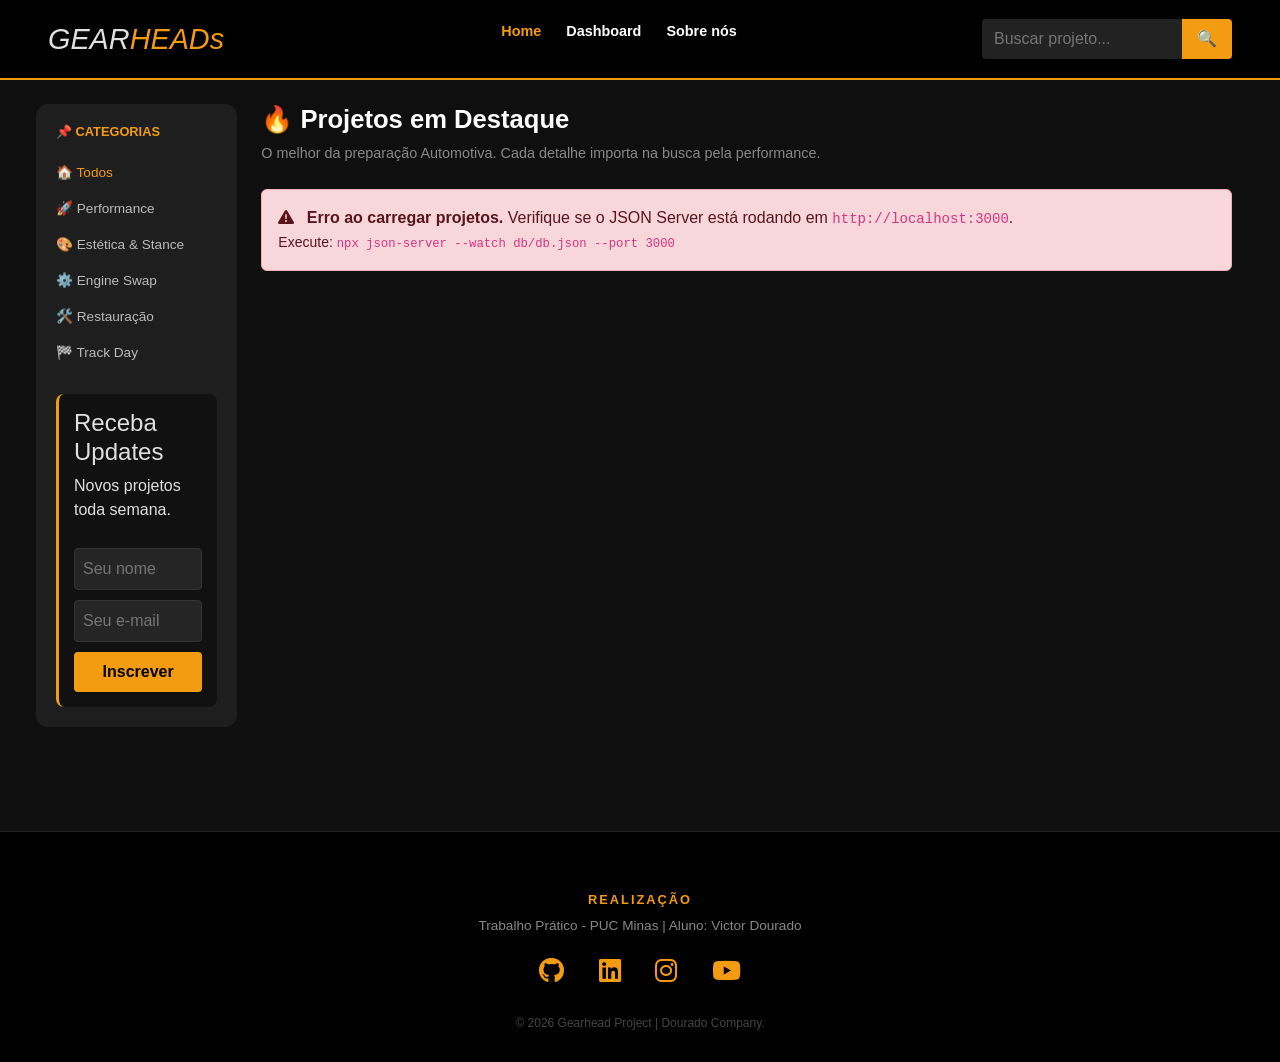
<file: public/index.html>
<!DOCTYPE html>
<html lang="pt-br">
<head>
    <meta charset="UTF-8">
    <meta name="viewport" content="width=device-width, initial-scale=1.0">
    <title>Gearhead Project | Victor Dourado</title>
    <link rel="icon" type="image/jpg" href="images/Icon.jpg">
    <link href="https://cdn.jsdelivr.net/npm/bootstrap@5.3.3/dist/css/bootstrap.min.css" rel="stylesheet">
    <link rel="stylesheet" href="https://cdnjs.cloudflare.com/ajax/libs/font-awesome/6.5.1/css/all.min.css">
    <link rel="stylesheet" href="assets/css/style.css">
</head>
<body>

    <header class="main-header">
        <div class="container-fluid px-lg-5 d-flex flex-wrap justify-content-between align-items-center">
            <div class="logo">
                <h1>GEAR<span>HEADs</span></h1>
            </div>
            
            <nav class="top-nav d-none d-lg-block">
                <ul class="nav-links">
                    <li><a href="index.html" class="active">Home</a></li>
                    <li><a href="dashboard.html">Dashboard</a></li>
                    <li><a href="sobre.html">Sobre nós</a></li>
                </ul>
            </nav>

            <div class="search-mockup">
                <input type="text" id="searchInput" placeholder="Buscar projeto...">
                <button onclick="filterCards()">🔍</button>
            </div>
        </div>
    </header>

    <div class="container-fluid px-lg-5 mt-4">
        <div class="row">
            
            <main class="col-12 col-md-10 order-1 order-md-2 ps-md-4">
                <div class="section-title mb-4">
                    <h2>🔥 Projetos em Destaque</h2>
                    <p>O melhor da preparação Automotiva. Cada detalhe importa na busca pela performance.</p>
                </div>

                <div id="loadingMsg" class="text-center py-5">
                    <div class="spinner-border text-warning" role="status"></div>
                    <p class="mt-3 text-muted">Carregando projetos...</p>
                </div>

                <div id="errorMsg" class="alert alert-danger d-none" role="alert">
                    <i class="fas fa-exclamation-triangle me-2"></i>
                    <strong>Erro ao carregar projetos.</strong> Verifique se o JSON Server está rodando em <code>http://localhost:3000</code>.
                    <br><small>Execute: <code>npx json-server --watch db/db.json --port 3000</code></small>
                </div>

                <div id="cardsContainer" class="row g-4 d-none"></div>
            </main>

            <aside class="col-12 col-md-2 order-2 order-md-1 mb-4 p-0">
                <div class="side-menu">
                    <h3>📌 CATEGORIAS</h3>
                    <nav>
                        <ul id="categoriasList">
                            <li><a href="#" class="active" onclick="filtrarPorCategoria(null, this)">🏠 Todos</a></li>
                            <li><a href="#" onclick="filtrarPorCategoria('Performance', this)">🚀 Performance</a></li>
                            <li><a href="#" onclick="filtrarPorCategoria('Estetica', this)">🎨 Estética & Stance</a></li>
                            <li><a href="#" onclick="filtrarPorCategoria('Engine Swap', this)">⚙️ Engine Swap</a></li>
                            <li><a href="#" onclick="filtrarPorCategoria('Restauracao', this)">🛠️ Restauração</a></li>
                            <li><a href="#" onclick="filtrarPorCategoria('Track Day', this)">🏁 Track Day</a></li>
                        </ul>
                    </nav>

                    <section class="newsletter-box">
                        <h4>Receba Updates</h4>
                        <p>Novos projetos toda semana.</p>
                        <div>
                            <input type="text" placeholder="Seu nome">
                            <input type="email" placeholder="Seu e-mail">
                            <button type="button">Inscrever</button>
                        </div>
                    </section>
                </div>
            </aside>
        </div>
    </div>

    <footer class="main-footer">
        <div class="container text-center">
            <h5>REALIZAÇÃO</h5>
            <p>Trabalho Prático - PUC Minas | Aluno: Victor Dourado</p>
            
            <div class="social-links mt-3">
                <a href="https://github.com/Dourado006" target="_blank" title="GitHub"><i class="fab fa-github"></i></a>
                <a href="https://www.linkedin.com/in/victor-dourado-792230355/" target="_blank" title="Linkedin"><i class="fab fa-linkedin"></i></a>
                <a href="https://www.instagram.com/victor.dourado.006/" target="_blank" title="Instagram"><i class="fab fa-instagram"></i></a>
                <a href="https://youtube.com/seu-canal" target="_blank" title="YouTube"><i class="fab fa-youtube"></i></a>
            </div>

            <div class="footer-bottom mt-4">
                <p>&copy; 2026 Gearhead Project | Dourado Company.</p>
            </div>
        </div>
    </footer>

    <script src="https://cdn.jsdelivr.net/npm/bootstrap@5.3.3/dist/js/bootstrap.bundle.min.js"></script>
    <script src="assets/scripts/app.js"></script>
</body>
</html>
</file>
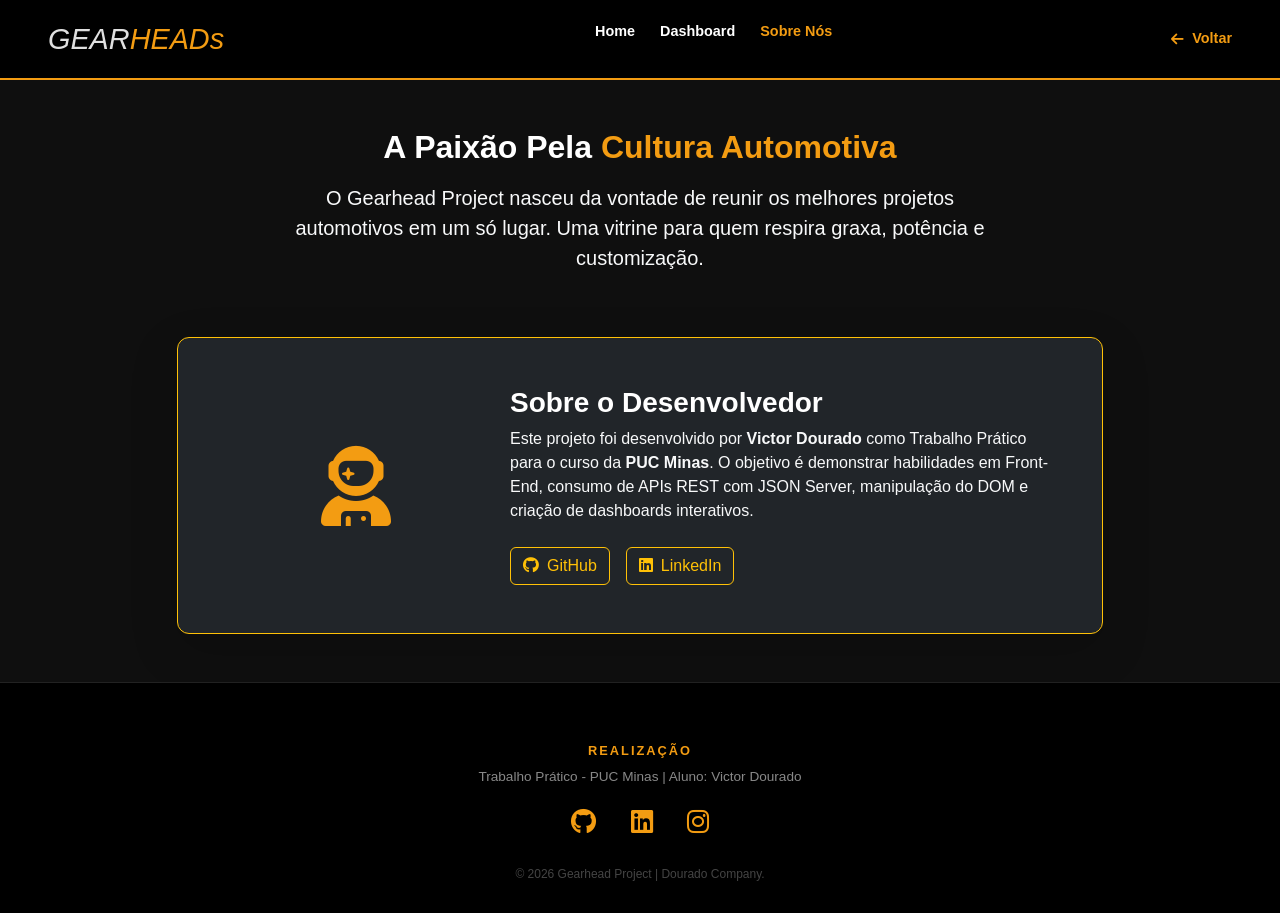
<file: public/sobre.html>
<!DOCTYPE html>
<html lang="pt-br">
<head>
    <meta charset="UTF-8">
    <meta name="viewport" content="width=device-width, initial-scale=1.0">
    <title>Sobre Nós | Gearhead Project</title>
    <link rel="icon" type="image/jpeg" href="images/Icon.jpg">
    <link href="https://cdn.jsdelivr.net/npm/bootstrap@5.3.3/dist/css/bootstrap.min.css" rel="stylesheet">
    <link rel="stylesheet" href="https://cdnjs.cloudflare.com/ajax/libs/font-awesome/6.5.1/css/all.min.css">
    <link rel="stylesheet" href="assets/css/style.css">
</head>
<body>

    <header class="main-header">
        <div class="container-fluid px-lg-5 d-flex flex-wrap justify-content-between align-items-center">
            <div class="logo">
                <h1>GEAR<span>HEADs</span></h1>
            </div>
            
            <nav class="top-nav d-none d-lg-block">
                <ul class="nav-links">
                    <li><a href="index.html">Home</a></li>
                    <li><a href="dashboard.html">Dashboard</a></li>
                    <li><a href="sobre.html" class="active">Sobre Nós</a></li>
                </ul>
            </nav>

            <a href="index.html" class="btn-voltar d-none d-lg-flex">
                <i class="fas fa-arrow-left me-2"></i> Voltar
            </a>
        </div>
    </header>

   <div class="container mt-5 mb-5">
        <div class="row justify-content-center">
            <div class="col-12 col-lg-8 text-center mb-5">
                <h2 class="fw-bold text-white mb-3">A Paixão Pela <span style="color: #f39c12;">Cultura Automotiva</span></h2>
                <p class="text-light fs-5">O Gearhead Project nasceu da vontade de reunir os melhores projetos automotivos em um só lugar. Uma vitrine para quem respira graxa, potência e customização.</p>
            </div>
        </div>

        <div class="row justify-content-center">
            <div class="col-12 col-md-10">
                <div class="card bg-dark text-white border-warning shadow-lg p-4 p-md-5" style="border-radius: 12px;">
                    <div class="row align-items-center">
                        <div class="col-md-4 text-center mb-4 mb-md-0">
                            <i class="fas fa-user-astronaut fa-5x" style="color: #f39c12;"></i>
                        </div>
                        <div class="col-md-8">
                            <h3 class="fw-bold mb-2">Sobre o Desenvolvedor</h3>
                            <p class="text-light mb-4">Este projeto foi desenvolvido por <strong>Victor Dourado</strong> como Trabalho Prático para o curso da <strong>PUC Minas</strong>. O objetivo é demonstrar habilidades em Front-End, consumo de APIs REST com JSON Server, manipulação do DOM e criação de dashboards interativos.</p>
                            
                            <div class="d-flex gap-3">
                                <a href="https://github.com/Dourado006" target="_blank" class="btn btn-outline-warning">
                                    <i class="fab fa-github me-2"></i>GitHub
                                </a>
                                <a href="https://www.linkedin.com/in/victor-dourado-792230355/" target="_blank" class="btn btn-outline-warning">
                                    <i class="fab fa-linkedin me-2"></i>LinkedIn
                                </a>
                            </div>
                        </div>
                    </div>
                </div>
            </div>
        </div>
    </div>

    <footer class="main-footer mt-auto">
        <div class="container text-center">
            <h5>REALIZAÇÃO</h5>
            <p>Trabalho Prático - PUC Minas | Aluno: Victor Dourado</p>
            <div class="social-links mt-3">
                <a href="https://github.com/Dourado006" target="_blank" title="GitHub"><i class="fab fa-github"></i></a>
                <a href="https://www.linkedin.com/in/victor-dourado-792230355/" target="_blank" title="Linkedin"><i class="fab fa-linkedin"></i></a>
                <a href="https://www.instagram.com/victor.dourado.006/" target="_blank" title="Instagram"><i class="fab fa-instagram"></i></a>
            </div>
            <div class="footer-bottom mt-4">
                <p>&copy; 2026 Gearhead Project | Dourado Company.</p>
            </div>
        </div>
    </footer>

    <script src="https://cdn.jsdelivr.net/npm/bootstrap@5.3.3/dist/js/bootstrap.bundle.min.js"></script>
</body>
</html>
</file>
<file: public/assets/css/style.css>
/* =============================================
   Gearhead Project - style.css
   Autor: Victor Dourado
   ============================================= */

:root {
    --primary: #f39c12;
    --dark: #0f0f0f;
    --gray: #1e1e1e;
    --text: #e0e0e0;
    --card-bg: #1a1a1a;
    --border: #2e2e2e;
}

* {
    box-sizing: border-box;
    margin: 0;
    padding: 0;
}

body {
    font-family: 'Segoe UI', Tahoma, Geneva, Verdana, sans-serif;
    background-color: var(--dark);
    color: var(--text);
    overflow-x: hidden;
}

/* =============================================
   HEADER
   ============================================= */
.main-header {
    background: #000;
    padding: 1.2rem 0;
    border-bottom: 2px solid var(--primary);
    position: sticky;
    top: 0;
    z-index: 1000;
}

.logo h1 {
    font-style: italic;
    letter-spacing: 0px;
    margin: 0;
    font-size: 1.8rem;
}

.logo h1 span {
    color: var(--primary);
}

.nav-links {
    display: flex;
    list-style: none;
    gap: 25px;
}

.nav-links a {
    text-decoration: none;
    color: white;
    font-weight: bold;
    font-size: 0.9rem;
    transition: 0.3s;
}

.nav-links a:hover,
.nav-links a.active {
    color: var(--primary);
}

.search-mockup {
    display: flex;
}

.search-mockup input {
    padding: 8px 12px;
    border: none;
    background: #222;
    color: white;
    border-radius: 4px 0 0 4px;
    width: 200px;
}

.search-mockup button {
    background: var(--primary);
    border: none;
    padding: 8px 15px;
    border-radius: 0 4px 4px 0;
    cursor: pointer;
}

/* Botão Voltar no Header */
.btn-voltar {
    align-items: center;
    color: var(--primary);
    text-decoration: none;
    font-size: 0.9rem;
    font-weight: bold;
    transition: 0.3s;
}
.btn-voltar:hover { color: white; }

/* =============================================
   BREADCRUMB
   ============================================= */
.breadcrumb {
    background: transparent;
    padding: 0;
    margin: 0;
}
.breadcrumb-item a {
    color: var(--primary);
    text-decoration: none;
}
.breadcrumb-item.active {
    color: #aaa;
}
.breadcrumb-item + .breadcrumb-item::before {
    color: #555;
}

/* =============================================
   SEÇÃO LATERAL
   ============================================= */
.side-menu {
    background: var(--gray);
    padding: 20px;
    border-radius: 12px;
    height: fit-content;
    position: sticky;
    top: 100px;
}

.side-menu h3 {
    color: var(--primary);
    margin-bottom: 20px;
    text-transform: uppercase;
    font-size: 0.8rem;
    font-weight: bold;
}

.side-menu ul {
    list-style: none;
    padding: 0;
}

.side-menu ul li {
    margin-bottom: 12px;
}

.side-menu ul li a {
    text-decoration: none;
    color: #bbb;
    font-size: 0.85rem;
    transition: 0.2s;
    cursor: pointer;
}

.side-menu ul li a:hover,
.side-menu ul li a.active {
    color: var(--primary);
}

/* Newsletter */
.newsletter-box {
    margin-top: 30px;
    background: #111;
    padding: 15px;
    border-radius: 8px;
    border-left: 3px solid var(--primary);
}

.newsletter-box input {
    width: 100%;
    padding: 8px;
    margin-top: 10px;
    background: #252525;
    border: 1px solid #333;
    color: white;
    border-radius: 4px;
}

.newsletter-box button {
    width: 100%;
    background: var(--primary);
    color: #000;
    border: none;
    padding: 8px;
    margin-top: 10px;
    font-weight: bold;
    border-radius: 4px;
    cursor: pointer;
}

/* =============================================
   CARDS - HOME
   ============================================= */
.card-item {
    background: var(--card-bg);
    border-radius: 12px;
    overflow: hidden;
    transition: 0.4s;
    border: 1px solid var(--border);
    position: relative;
    display: flex;
    flex-direction: column;
}

.card-item:hover {
    transform: translateY(-8px);
    border-color: var(--primary);
    box-shadow: 0 12px 30px rgba(243, 156, 18, 0.15);
}

.card-item img {
    width: 100%;
    height: 220px;
    object-fit: cover;
}

.badge-tech {
    position: absolute;
    top: 15px;
    right: 15px;
    background: var(--primary);
    color: black;
    padding: 4px 10px;
    border-radius: 4px;
    font-weight: 800;
    font-size: 0.65rem;
    text-transform: uppercase;
}

.card-content {
    padding: 18px;
    display: flex;
    flex-direction: column;
    flex: 1;
}

.card-categoria {
    font-size: 0.7rem;
    font-weight: 700;
    color: var(--primary);
    text-transform: uppercase;
    letter-spacing: 1px;
    margin-bottom: 6px;
}

.card-content h3 {
    color: #fff;
    font-size: 1rem;
    margin-bottom: 8px;
    line-height: 1.3;
}

.card-content p {
    font-size: 0.85rem;
    color: #999;
    flex: 1;
    margin-bottom: 14px;
}

.card-footer-info {
    display: flex;
    justify-content: space-between;
    align-items: center;
    border-top: 1px solid var(--border);
    padding-top: 12px;
    margin-top: auto;
    gap: 10px;
}

.card-preco {
    color: var(--primary);
    font-weight: 800;
    font-size: 0.9rem;
}

.btn-detalhes {
    text-decoration: none;
    color: #000;
    background: var(--primary);
    padding: 6px 14px;
    border-radius: 4px;
    font-size: 0.78rem;
    font-weight: 700;
    transition: 0.2s;
    white-space: nowrap;
}
.btn-detalhes:hover {
    background: #fff;
    color: #000;
}

/* =============================================
   PÁGINA DE DETALHES
   ============================================= */
.detail-img-wrapper {
    position: relative;
    border-radius: 12px;
    overflow: hidden;
    border: 1px solid var(--border);
}

.detail-main-img {
    width: 100%;
    height: 420px;
    object-fit: cover;
    display: block;
}

.badge-tech-detail {
    position: absolute;
    top: 20px;
    right: 20px;
    background: var(--primary);
    color: black;
    padding: 6px 14px;
    border-radius: 6px;
    font-weight: 900;
    font-size: 0.85rem;
    text-transform: uppercase;
}

.detail-info-box {
    background: var(--gray);
    border-radius: 12px;
    padding: 28px;
    border: 1px solid var(--border);
    height: 100%;
}

.detail-title {
    font-size: 1.8rem;
    color: var(--primary);
    font-weight: 800;
    margin-bottom: 10px;
    line-height: 1.2;
}

.detail-short-desc {
    color: #bbb;
    font-size: 0.95rem;
    margin-bottom: 0;
}

/* Grid de specs */
.detail-specs-grid {
    display: grid;
    grid-template-columns: 1fr 1fr;
    gap: 12px;
}

.spec-item {
    background: #111;
    border-radius: 8px;
    padding: 12px 14px;
    border: 1px solid var(--border);
}

.spec-label {
    display: block;
    font-size: 0.7rem;
    color: #aaaaaa ; 
    text-transform: uppercase;
    letter-spacing: 0.5px;
    margin-bottom: 4px;
}

.spec-label i {
    margin-right: 4px;
    color: var(--primary);
}

.spec-value {
    display: block;
    font-size: 0.9rem;
    font-weight: 700;
    color: #ffffff; 
}

.spec-value.highlight {
    color: var(--primary);
    font-size: 1rem;
}

/* Botões de ação */
.detail-actions {
    display: flex;
    gap: 12px;
    flex-wrap: wrap;
}

.btn-action {
    display: inline-flex;
    align-items: center;
    padding: 10px 22px;
    border-radius: 6px;
    font-size: 0.9rem;
    font-weight: 700;
    text-decoration: none;
    cursor: pointer;
    transition: 0.25s;
    border: none;
}

.btn-action-primary {
    background: var(--primary);
    color: #000;
}
.btn-action-primary:hover {
    background: #fff;
    color: #000;
}

.btn-action-outline {
    background: transparent;
    color: var(--primary);
    border: 2px solid var(--primary);
}
.btn-action-outline:hover {
    background: var(--primary);
    color: #000;
}

/* Seção de descrição e tags */
.detail-section-box {
    background: var(--gray);
    border-radius: 12px;
    padding: 24px 28px;
    border: 1px solid var(--border);
}

.detail-section-title {
    font-size: 1rem;
    font-weight: 700;
    color: var(--primary);
    text-transform: uppercase;
    letter-spacing: 0.5px;
    margin-bottom: 16px;
    padding-bottom: 10px;
    border-bottom: 1px solid var(--border);
}

.detail-section-title i {
    margin-right: 6px;
}

.detail-full-desc {
    color: #bbb;
    font-size: 0.95rem;
    line-height: 1.8;
    margin: 0;
}

/* Tags / Chips */
.tags-container {
    display: flex;
    flex-wrap: wrap;
    gap: 10px;
}

.tag-chip {
    background: #111;
    border: 1px solid var(--primary);
    color: var(--primary);
    padding: 5px 14px;
    border-radius: 20px;
    font-size: 0.8rem;
    font-weight: 600;
    transition: 0.2s;
    cursor: default;
}
.tag-chip:hover {
    background: var(--primary);
    color: #000;
}

/* =============================================
   FORMULÁRIO DE CADASTRO
   ============================================= */
.form-box {
    background: var(--gray);
    border-radius: 14px;
    border: 1px solid var(--border);
    overflow: hidden;
}

.form-header {
    padding: 28px 32px;
    background: #111;
    border-bottom: 1px solid var(--border);
}

.form-header h2 {
    font-size: 1.5rem;
    color: var(--primary);
    margin-bottom: 6px;
}

.form-header p {
    color: #888;
    font-size: 0.9rem;
    margin: 0;
}

#cadastroForm {
    padding: 32px;
}

.form-label {
    color: #ccc;
    font-size: 0.85rem;
    font-weight: 600;
    margin-bottom: 6px;
    display: block;
}

.required {
    color: var(--primary);
}

.form-control-custom {
    width: 100%;
    background: #111;
    border: 1px solid var(--border);
    color: #e0e0e0;
    padding: 10px 14px;
    border-radius: 6px;
    font-size: 0.9rem;
    transition: border-color 0.2s;
    outline: none;
    font-family: inherit;
    resize: vertical;
}

.form-control-custom:focus {
    border-color: var(--primary);
    box-shadow: 0 0 0 2px rgba(243, 156, 18, 0.15);
}

.form-control-custom option {
    background: #1a1a1a;
}

/* Toggle switch */
.toggle-wrapper {
    display: flex;
    align-items: center;
}

.toggle-input {
    display: none;
}

.toggle-label {
    width: 46px;
    height: 24px;
    background: #333;
    border-radius: 12px;
    cursor: pointer;
    position: relative;
    transition: 0.3s;
}

.toggle-label::after {
    content: '';
    position: absolute;
    top: 3px;
    left: 3px;
    width: 18px;
    height: 18px;
    border-radius: 50%;
    background: #888;
    transition: 0.3s;
}

.toggle-input:checked + .toggle-label {
    background: var(--primary);
}

.toggle-input:checked + .toggle-label::after {
    left: 25px;
    background: #000;
}

.form-actions {
    display: flex;
    justify-content: flex-end;
    gap: 12px;
    padding-top: 8px;
    flex-wrap: wrap;
}

/* =============================================
   SEÇÃO TITLE (HOME)
   ============================================= */
.section-title h2 {
    font-size: 1.6rem;
    font-weight: 800;
    color: white;
}
.section-title p {
    color: #888;
    font-size: 0.9rem;
    margin-top: 6px;
}

/* =============================================
   FOOTER
   ============================================= */
.main-footer {
    background-color: #000;
    padding: 60px 0 30px 0;
    margin-top: 80px;
    border-top: 1px solid #222;
}

.main-footer h5 {
    color: var(--primary);
    font-size: 0.8rem;
    font-weight: 700;
    letter-spacing: 2px;
    text-transform: uppercase;
}

.main-footer p {
    color: #888;
    font-size: 0.85rem;
}

.social-links a {
    color: var(--primary);
    text-decoration: none;
    margin: 0 15px;
    font-size: 1.6rem;
    transition: 0.3s ease-in-out;
    display: inline-block;
}

.social-links a:hover {
    color: white;
    transform: translateY(-5px);
}

.footer-bottom p {
    color: #444;
    font-size: 0.75rem;
    margin: 0;
}

/* =============================================
   RESPONSIVIDADE
   ============================================= */
@media (max-width: 768px) {
    .side-menu {
        position: static;
        margin-top: 40px;
    }

    .nav-links {
        display: none;
    }

    .detail-title {
        font-size: 1.4rem;
    }

    .detail-specs-grid {
        grid-template-columns: 1fr;
    }

    .detail-main-img {
        height: 260px;
    }

    #cadastroForm {
        padding: 20px;
    }

    .form-header {
        padding: 20px;
    }

    .detail-info-box {
        padding: 18px;
        margin-top: 12px;
    }
}
</file>
